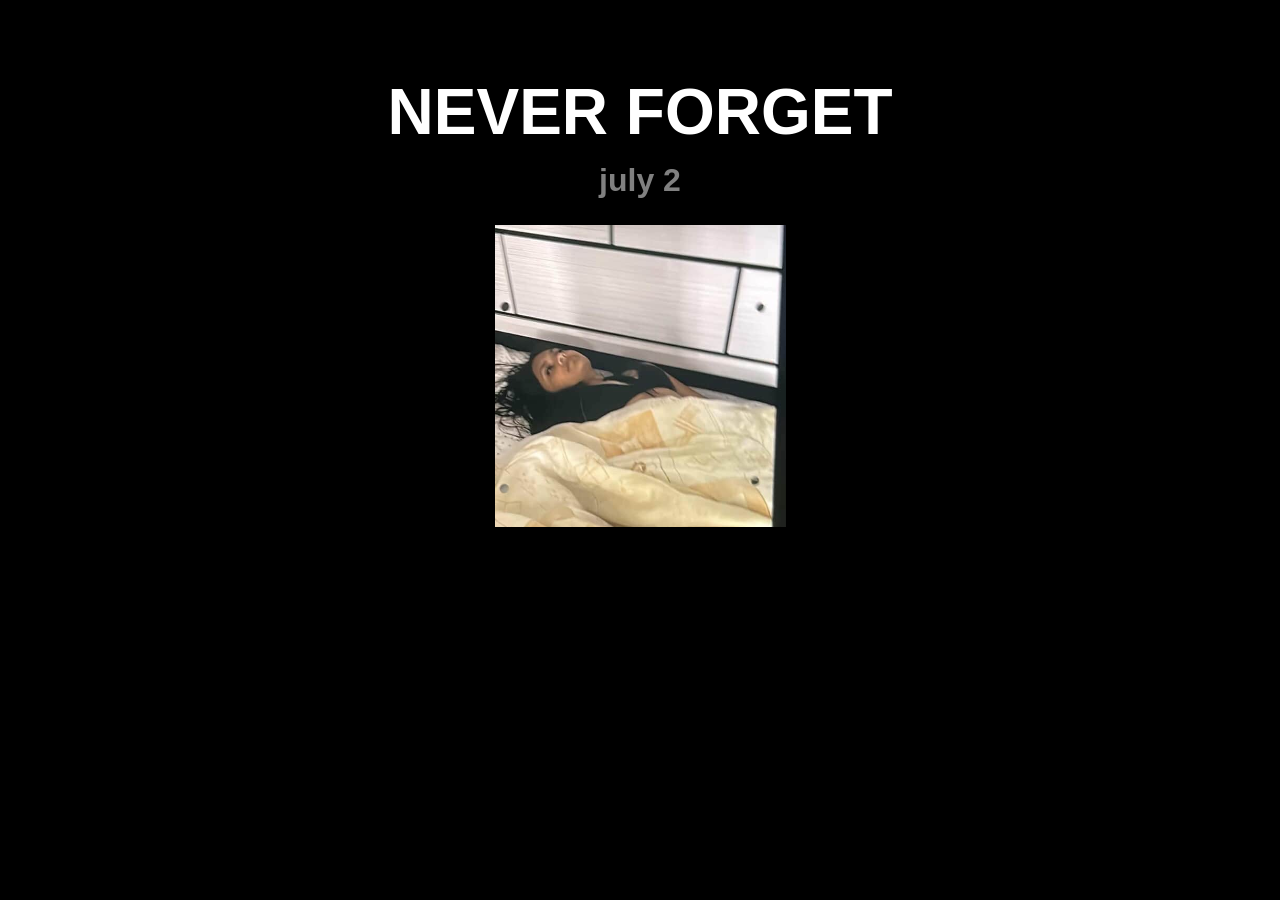
<file: index.html>
<!DOCTYPE html>
<html lang="en">
<head>
    <meta charset="UTF-8">
    <title>NEVER FORGET</title>
    <style>
        body {
            background-color: black;
            color: white;
            text-align: center;
            font-family: Arial, sans-serif;
            margin: 0;
            padding: 2em;
        }
        h1 {
            font-size: 4em;
            margin-bottom: 0.2em;
        }
        h2 {
            font-size: 2em;
            margin-top: 0;
            color: gray;
        }
        
    </style>
</head>
<body>
    <h1>NEVER FORGET</h1>
    <h2>july 2</h2>
    <img src="paralysis.png" alt="Paralysis">
</body>
</html>
</file>
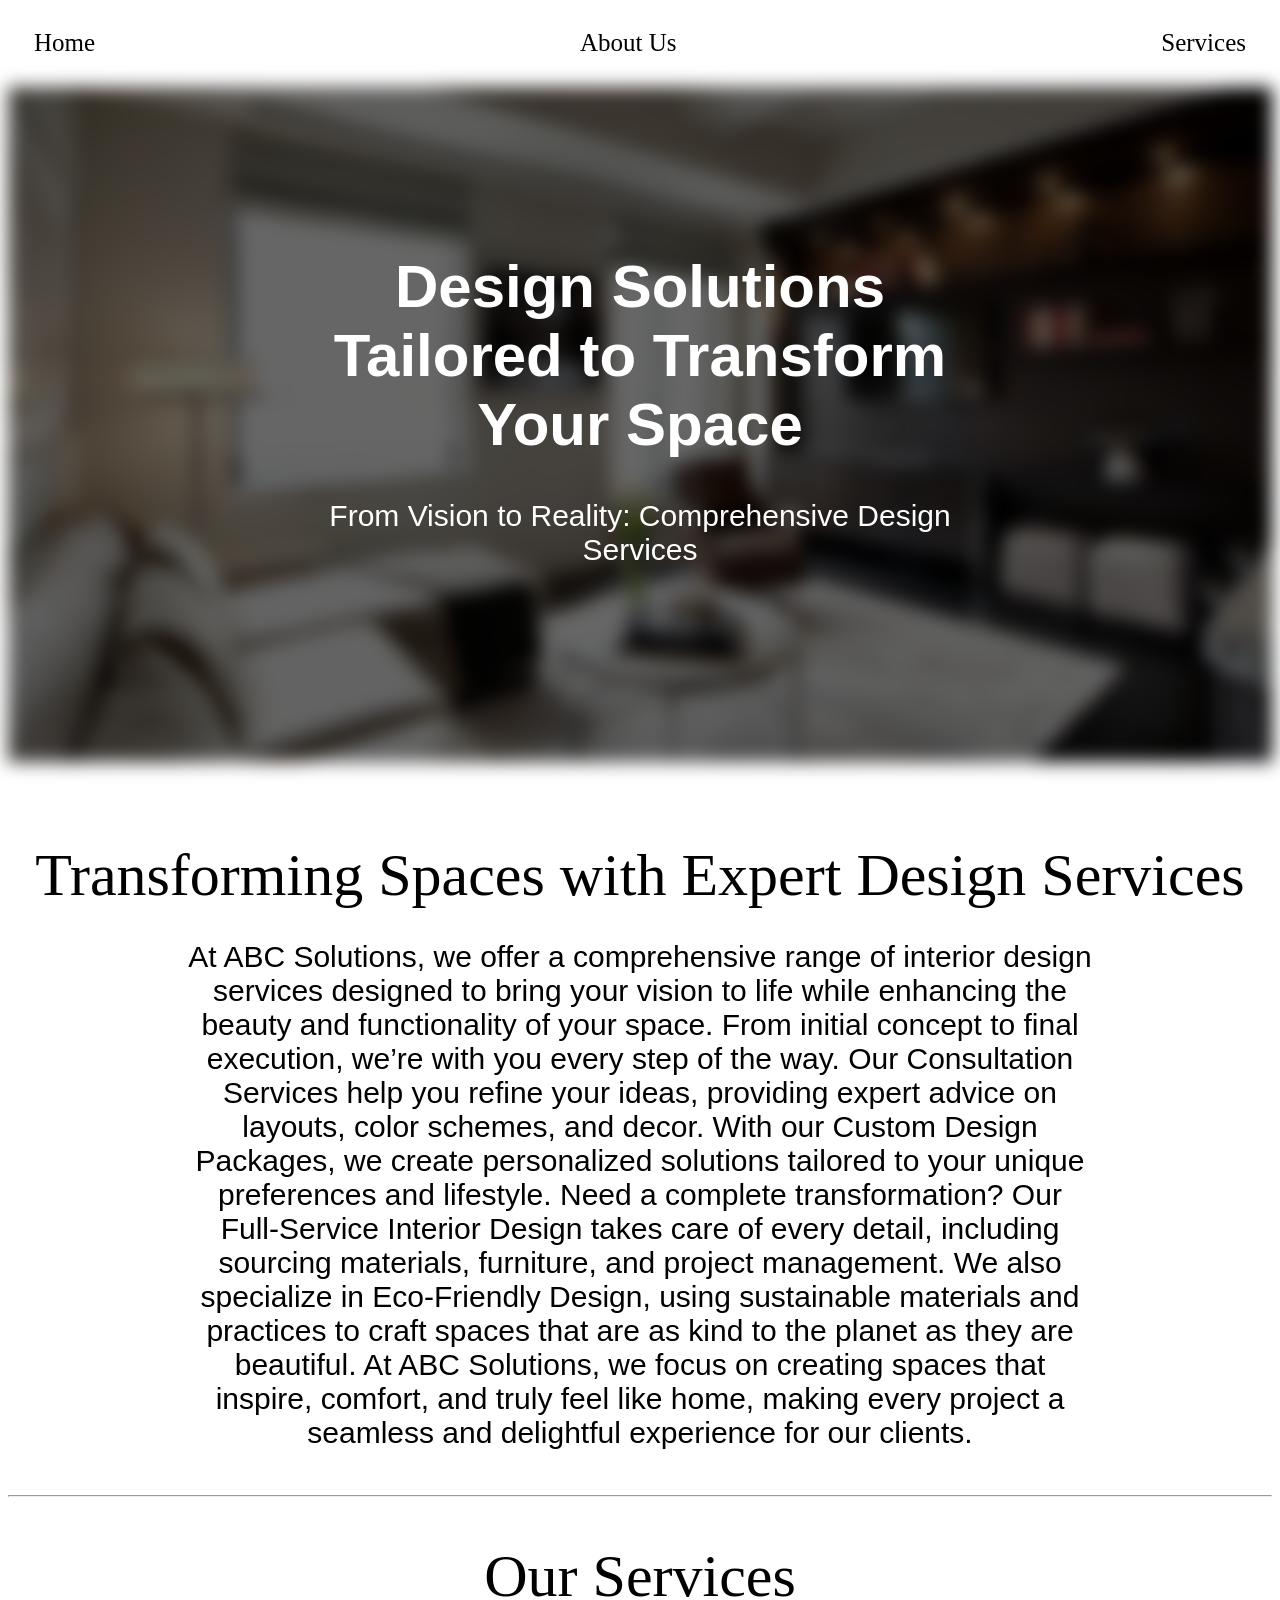
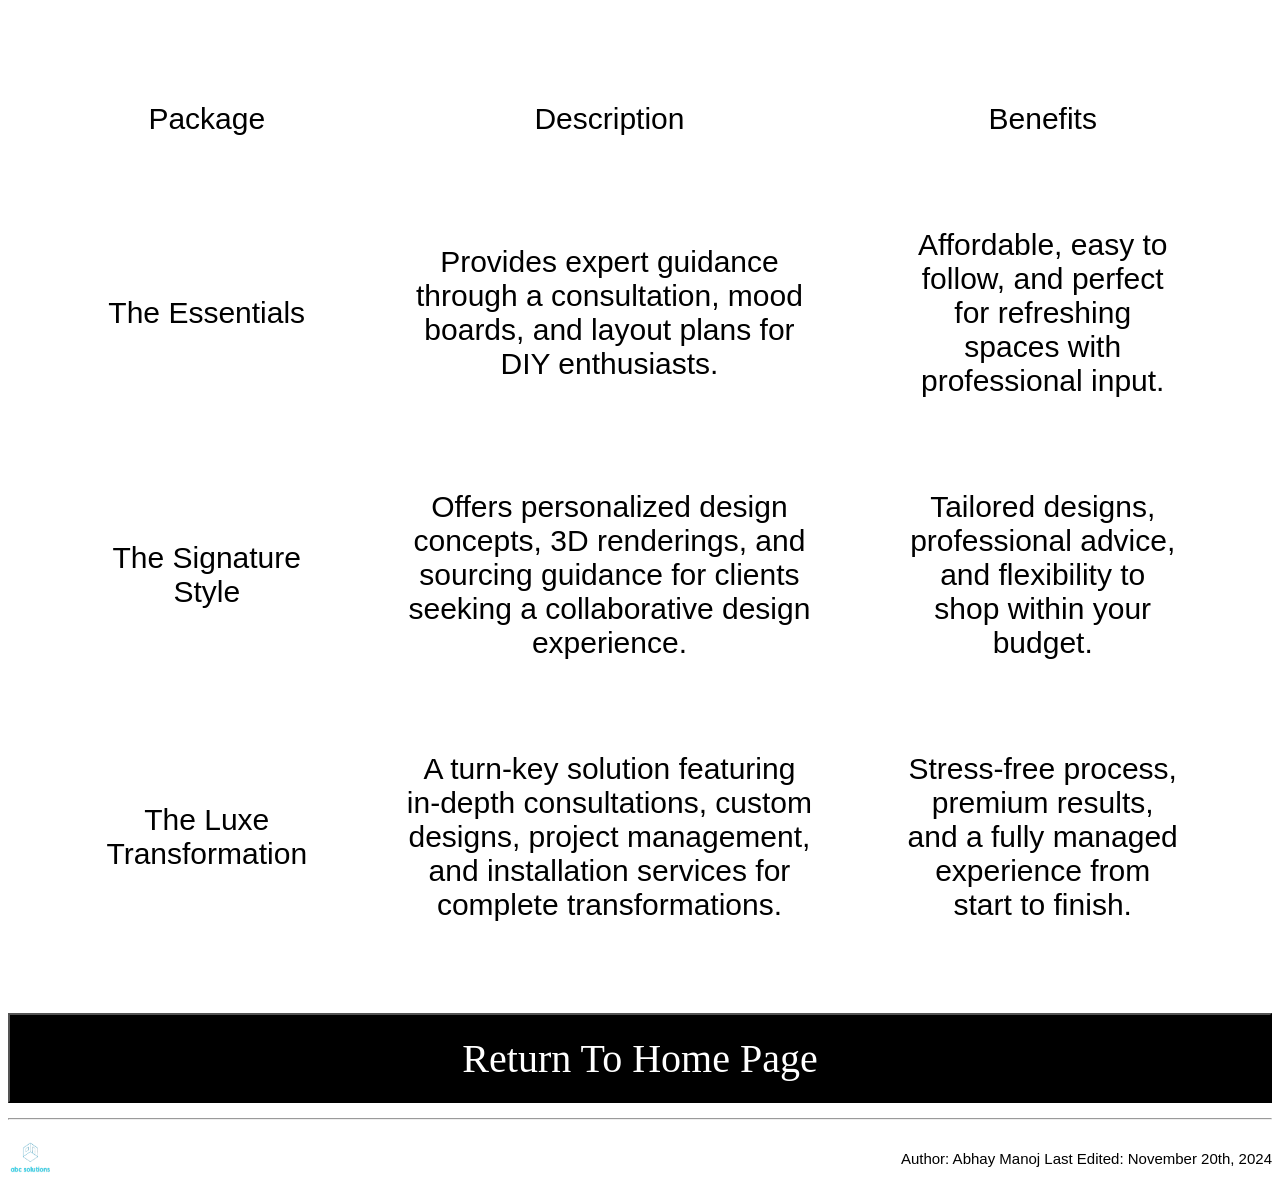
<file: page2.html>
<!DOCTYPE html>
<html lang="en">
<head>
    <meta charset="UTF-8">
    <meta name="viewport" content="width=device-width, initial-scale=1.0">
    <title>Our Services - ABC Solutions</title>
    <link rel="stylesheet" href="styles.css">
    <link rel="icon" type="image/x-icon" href="images/favicon.png">
</head>
<body>
    <!-- navigation bar-->
    <div class="navbar">
        <div class="navbar-buttons">
            <!-- redirects to landing page-->
            <button class="nav-button" onclick="window.location.href='index.html'">Home</button>
            <!-- redirects to about us page-->
            <button class="nav-button" onclick="window.location.href='page1.html'">About Us</button>
            <!-- redirects to services page-->
            <button class="nav-button" onclick="window.location.href='page2.html'">Services</button>
        </div>
    </div>
    <!-- header image section -->
    <div class="header-image"></div>
    <div class="header-text">
        <h1>Design Solutions Tailored to Transform Your Space</h1>
        <p>From Vision to Reality: Comprehensive Design Services</p>
    </div><br>
    <!-- introduction section-->
    <h1 class="section-title">Transforming Spaces with Expert Design Services</h1>
    <p class="intro-text">
        At ABC Solutions, we offer a comprehensive range of interior design services designed to bring your vision to life while enhancing the beauty and functionality of your space. From initial concept to final execution, we’re with you every step of the way. Our Consultation Services help you refine your ideas, providing expert advice on layouts, color schemes, and decor. With our Custom Design Packages, we create personalized solutions tailored to your unique preferences and lifestyle. Need a complete transformation? Our Full-Service Interior Design takes care of every detail, including sourcing materials, furniture, and project management. We also specialize in Eco-Friendly Design, using sustainable materials and practices to craft spaces that are as kind to the planet as they are beautiful. At ABC Solutions, we focus on creating spaces that inspire, comfort, and truly feel like home, making every project a seamless and delightful experience for our clients.
    </p><hr>
    <!-- our services section-->
    <h1 class="section-title">Our Services</h1>
    <table class="services-table">
        <!-- column headers for the table -->
        <th class="table-header">Package</th>
        <th class="table-header">Description</th>
        <th class="table-header">Benefits</th>
        <tr>
            <!-- essential package -->
            <td>The Essentials</th>
            <td>Provides expert guidance through a consultation, mood boards, and layout plans for DIY enthusiasts.</th>
            <td>Affordable, easy to follow, and perfect for refreshing spaces with professional input.</th>
        </tr>
        <tr>
            <!-- signature package -->
            <td>The Signature Style</th>
            <td>Offers personalized design concepts, 3D renderings, and sourcing guidance for clients seeking a collaborative design experience.</th>
            <td>Tailored designs, professional advice, and flexibility to shop within your budget.</th>
        </tr>
        <tr>
            <!-- luxe package -->
            <td>The Luxe Transformation</th>
            <td>A turn-key solution featuring in-depth consultations, custom designs, project management, and installation services for complete transformations.</th>
            <td>Stress-free process, premium results, and a fully managed experience from start to finish.</th>
        </tr>
    </table>
    <!-- page footer -->
    <footer>
        <button class="footer-button" onclick=window.location.href="index.html">Return To Home Page</button><hr>
        <div class="logo-and-page-info">
            <img class="footer-logo" src="images/favicon.png">
            <p class="page-info">Author: Abhay Manoj Last Edited: November 20th, 2024</p>
        </div>
    </footer>
</body>
</html>
</file>
<file: styles.css>
/* common style for the font throughout the page */
body {
    font-family: 'Segoe UI', Tahoma, Geneva, Verdana, sans-serif;
    font-size: 30px;
    font-weight: 1;
}

/* navigation bar */
.navbar {
    background-color: white;
    margin-bottom: 1vh;
}

/* contains the nav buttons */
.navbar-buttons {
    display: flex;
    justify-content: space-between;
}

/* the buttons in the nav bar */
.nav-button {
    border: none;
    background: none;
    color: black;
    cursor: pointer;
    font-family: 'Times New Roman', Times, serif;
    font-size: 25px;
    margin: 20px;
    transition: 0.1s;
}

/* changes the color of the nav button text when hovered on */
.nav-button:hover {
    color: rgb(132, 132, 132)
}


/* the image in the header */
.header-image {
    margin: 0;
    background-image: url("images/header-image.jpg");
    filter: blur(9px);
    height: 75vh;
    background-position: center;
    background-repeat: no-repeat;
    background-size: cover;
}

/* darkens the image in the header */
.header-image::after {
    content: ''; 
    position: absolute;
    width: 100%;
    height: 100%;
    background-color: rgba(0, 0, 0, 0.6);
}

/* the text in the header image */
.header-text {
    color: white;
    font-size: 30px;
    position: absolute;
    top: 45%;
    left: 50%;
    transform: translate(-50%, -50%);
    text-align: center;
}

/* the title for each section ex. 'our core values' */
.section-title {
    font-family: 'Times New Roman', Times, serif;
    font-weight: 100;
    font-size: 60px;
    text-align: center;
    margin-top: 5vh;
    margin-bottom: 0;
}

/* the text for the intro 'at abc solutions'.. */
.intro-text {
    text-align: center;
    margin-bottom: 5vh;
    margin-left: 20vh;
    margin-right: 20vh;
}

/* removes bullet from from the list on the page */
.list {
    list-style-type: none;
}

/* header for the item on the list ex. creativity */
.list-header {
    font-size: 50px;
    margin-bottom: 5vh;
    margin-top: 10vh;
    margin-left: 1vh;
}

/* container holding the item name and image */
.list-item-content {
    display: flex;
    margin-top: 5vh;
}

/* image for each list item */
.list-item-img {
    height: 50vh;
    width: 50vh;
    margin-right: 10vh;
    border-radius: 10%;
}

/* some items should have the header on the right side */
#list-item-reverse {
    text-align: right;
    margin-right: 10vh;
}

/* the description for each item */
.list-item-description {
    margin-left: 10vh;
    margin-top: 15vh;
    margin-right: 10vh;
    text-align: center;
    font-family: 'Segoe UI', Tahoma, Genevas, Verdana, sans-serif;
    font-size: 30px;
}

/* managing the size of the office image */
#office-img {
    margin: 5vh;
    width: 175vh;
    border-radius: 5px;
}

/* the table which contains service info */
.services-table {
    font-size: 30px;
    border-spacing: 10vh;
    font-family: 'Segoe UI', Tahoma, Geneva, Verdana, sans-serif
}

/* the column headers for the table */
.table-header {
    font-weight: 400;
    text-align: center;
}

/* a cell in the table */
td {
    text-align: center;
}

/* the button at the bottom of the page, redirects to a different page */
.footer-button {
    width: 100%;
    height: 10vh;
    background-color: black;
    color: white;
    font-size: 40px;
    font-family: 'Times New Roman', Times, serif
}

/* when hovering over the footer button, it turns slightly lighter */
.footer-button:hover {
    background-color: rgb(55, 42, 42);
}

/* used to align the page info and the logo at the bottom of the page */
.logo-and-page-info {
    display: flex;
    justify-content: space-between;
}

/* the logo in the footer */
.footer-logo {
    height: 5vh;
    width: 5vh;
}

/* page info section at bottom, includes author, and date of creation */
.page-info {
    font-size: 15px;
    text-align: right;
}
</file>
